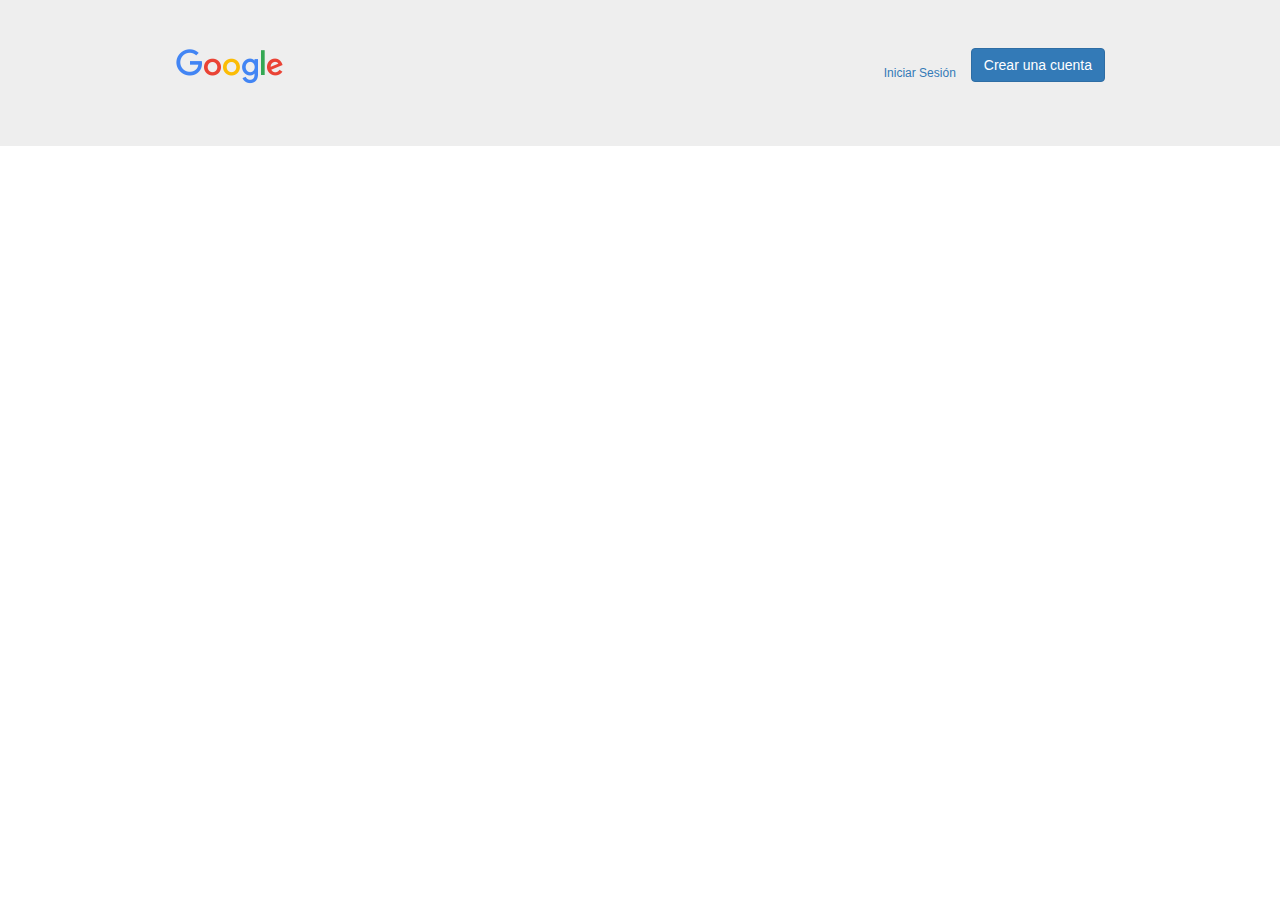
<file: Web Gmail/index.html>
<!DOCTYPE html>
<html lang="en">
<head>
    <meta charset="UTF-8">
    <meta charset="utf-8">
    <meta http-equiv="X-UA-Compatible" content="IE=edge">
    <meta name="viewport" content="width=device-width, initial-scale=1">
    <!-- The above 3 meta tags *must* come first in the head; any other head content must come *after* these tags -->
    <!-- Bootstrap -->
    <link href="css/bootstrap.min.css" rel="stylesheet">
    <link href="style.css" rel="stylesheet">

    <!-- HTML5 shim and Respond.js for IE8 support of HTML5 elements and media queries -->
    <!-- WARNING: Respond.js doesn't work if you view the page via file:// -->
    <!--[if lt IE 9]>
      <script src="https://oss.maxcdn.com/html5shiv/3.7.2/html5shiv.min.js"></script>
      <script src="https://oss.maxcdn.com/respond/1.4.2/respond.min.js"></script>
    <![endif]-->
    <title>Ejemplo Google</title>
</head>
<body>
    <div class="jumbotron navbar-fixed-top cabecera">
        <img class="logo" src="res/googlelogo_color_116x41dp.png"/>
        <button type="submit" class="btn btn-primary navbar-right crearcuenta">Crear una cuenta</button>
        <a class="navbar-brand navbar-right iniciar" href="#">Iniciar Sesión</a>
        <div class="navbar-header">
        </div>
    </div>
    <div class="cuerpo"></div>
</body>
</html>
</file>
<file: Web Gmail/style.css>
.iniciar{
    font-size:12px;
}

.crearcuenta{
    margin-right:175px;
}

.logo{
    margin-left:175px;
}
</file>
